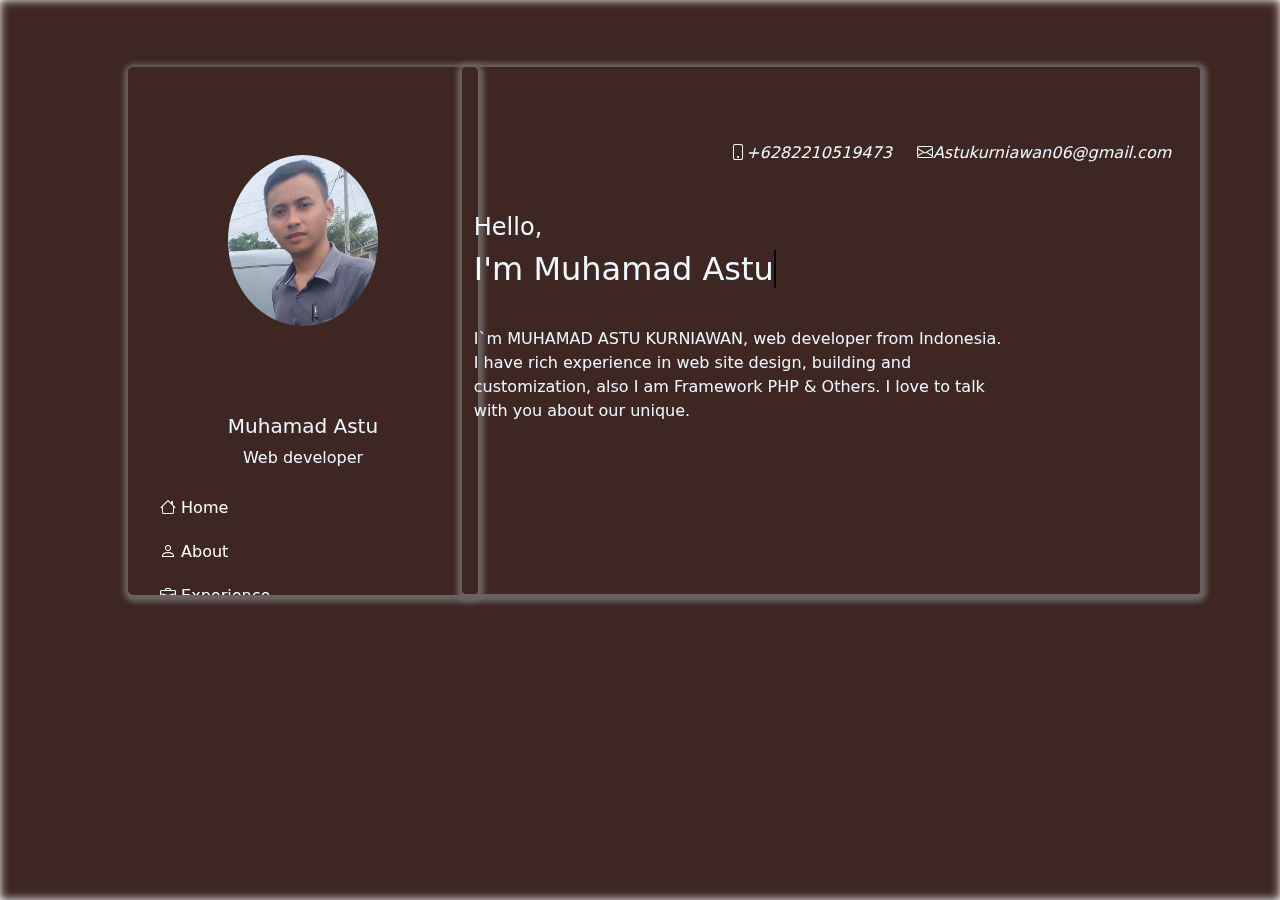
<file: PORTOFOLIO/cv.html>
<!DOCTYPE html>
<html lang="en">

<head>
    <meta charset="UTF-8">
    <meta name="viewport" content="width=device-width, initial-scale=1.0">
    <title>CV</title>
    <link href="https://cdn.jsdelivr.net/npm/bootstrap@5.3.0/dist/css/bootstrap.min.css" rel="stylesheet">
    <link href="https://cdn.jsdelivr.net/npm/bootstrap-icons/font/bootstrap-icons.css" rel="stylesheet">
    <style>
        @media (min-width: 992px) {

            .cover {
            top: 0;
            left: 0;
            width: 100%;
            position: fixed;
            background: #3E2723;
            background-size: cover;
            background-repeat: no-repeat;
            height: 100vh;
            filter: blur(5px);
            z-index: -1;
        }

        .rounded {
            color: aliceblue;
            background: transparent;
        }

        .side-menu {
                position: fixed;
                left: 0;
                margin-top: 0;
                margin-left: 10%;
                width: 350px;
                height: 528px;
                overflow-y: auto;
                background: transparent;
                box-shadow: 1px 2px 5px 5px rgb(107, 98, 98);
                border-radius: 5px;
            }

            .side-menu a {
            color: white;
            text-decoration: none;
            padding: 10px 20px;
            display: block;
        }

        .side-menu a:hover {
            background-color: #965850ce;
        }

        .side-menu img {
            width: 100px;
            border-radius: 50%;
            position: static;
            margin: 25%;
        }

        .nama {
            text-align: center;
            align-items: center;
            color: aliceblue;

        }

        .overlay {
            position: absolute;
            top: 10px;
            right: 1px;
            width: 40px;
            height: 40px;
            border-radius: 15%;
            align-items: center;
            justify-content: center;
            color: white;
            background-color: rgba(0, 0, 0, 0.7);
            z-index: 1040;
            display: flex;
            transition: all 0.3s ease-in-out;
            cursor: pointer;
            opacity: 0;
            pointer-events: none;
        }

        .overlay.active {
            opacity: 1;
            pointer-events: all;
        }

        .content {
            position: relative;
            display: none;
        }

            #views {
                color: aliceblue;
            }

            #cointainer {
                margin-top: -210px;
                width: 740px;
                border: 1px solid rgb(109, 96, 96);
                text-align: left;
                position: fixed;
                height: 529px;
                z-index: 1060;
                overflow: hidden;
                margin-left: 36%;
                margin-top: 50px;
                overflow-y: auto;
                background: transparent;
                box-shadow: 1px 2px 5px 5px rgb(107, 98, 98);
                border-radius: 5px;
            }

            #image {
                width: 150px;
                border-radius: 50%;
                position: static;
                margin: 27%;
            }

            .conhome {
                position: relative;
                text-align: right;
                right: -180px;
                word-spacing: 20px;
            }


            .contact {
                position: absolute;
                width: 150px;
                height: auto;
                border-radius: 10px;
                background: rgb(158, 149, 149);
                box-shadow: 1px 2px 5px 5px rgb(107, 98, 98);
                z-index: 2;
                padding: 10px;
            }

            .contact:nth-child(1) {
                top: 20px;
                left: 250px;
            }

            .contact:nth-child(2) {
                top: 60px;
                left: 20px;
            }

            .contact:nth-child(3) {
                top: 60px;
                left: 190px;
            }

            .contact:nth-child(4) {
                top: 60px;
                left: 360px;
            }

            .contact:nth-child(5) {
                top: 60px;
                left: 530px;
            }

            .project {
                position: relative;
                width: 100%;
                max-width: 500px;
                left: 100px;
                margin: auto;
                overflow: hidden;
                border-radius: 10px;
            }

            .project img {
                width: 100%;
                display: none;
            }

            .project .slides {
                display: flex;
                transition: transform 0.5s ease-in-out;
            }


            .prev {
                position: absolute;
                top: 50%;
                transform: translateY(-50%);
                background-color: rgba(0, 0, 0, 0.5);
                color: #fff;
                border: none;
                left: 10px;
                padding: 10px 20px;
                cursor: pointer;
                z-index: 10;
            }

            .next {
                position: absolute;
                top: 50%;
                transform: translateY(-50%);
                background-color: rgba(0, 0, 0, 0.5);
                color: #fff;
                right: 10px;
                border: none;
                padding: 10px 20px;
                cursor: pointer;
                z-index: 10;
            }


            .prev:hover {
                background-color: rgba(0, 0, 0, 0.8);
            }

            .next:hover {
                background-color: rgba(0, 0, 0, 0.8);
            }


        #view1 {
            margin-top: 10%;
            display: inline-block;
            color: aliceblue;
            border-right: none;

        }

        #h4 {
            display: inline-block;
            color: aliceblue;
            border-right: 2px solid rgba(0, 0, 0, 0.8);
            white-space: nowrap;
            overflow: hidden;
            animation: typing 5s steps(30, end), blink-caret 0.5s step-end infinite;
        }

        @keyframes typing {
            from {
                width: 0;
            }

            to {
                width: 100%;
            }

        }

        @keyframes blink-caret {

            from,
            to {
                border-color: transparent;
            }

            50% {
                border-color: none;
            }
        }

        #view2 {
            margin-top: 10%;
            color: aliceblue;
        }

        #view3 {
            margin-top: 10%;
            color: aliceblue;
        }

        #view4 {
            margin-top: 10%;
            color: aliceblue;
        }

        #view5 {
            margin-top: 10%;
            color: aliceblue;
        }

            .exp {
                position: absolute;
                width: 300px;
                height: 170px;
                color: black;
                border-radius: 10px;
                background: rgb(158, 149, 149);
                box-shadow: 1px 2px 5px 5px rgb(107, 98, 98);
                z-index: 2;
                padding: 10px;
            }

            .exp:nth-child(1) {
                top: 20px;
                left: 250px;
            }

            .exp:nth-child(4) {
                top: 60px;
                left: 50px;
            }

            .exp:nth-child(5) {
                top: 60px;
                left: 450px;
            }

            .exp:nth-child(6) {
                top: 270px;
                left: 50px;
            }

            .exp:nth-child(7) {
                top: 270px;
                left: 450px;
            }

            .exp:nth-child(8) {
                top: 480px;
                left: 50px;
            }

            .bio {
                position: absolute;
                width: 500px;
                max-width: 90%;
                height: auto;
                left: 65%;
                transform: translateX(-50%);
                color: black;
                border-radius: 10px;
                background: rgb(158, 149, 149);
                box-shadow: 1px 2px 5px 5px rgb(107, 98, 98);
                z-index: 2;
                padding: 20px;
                box-sizing: border-box;
            }


            .skl {
                position: absolute;
                top: 300px;
            }


            .conttainer {
                display: flex;
                top: -20px;
                flex-direction: column;
                gap: 20px;
                width: 520px;
                margin: auto;
                margin-top: 280px;
                margin-left: 20%;
            }

            .skill-bar {
                position: relative;
                width: 100%;
                height: 30px;
                background: #e0e0e0;
                border-radius: 15px;
                border: 2px solid #333;
            }

            .fill {
                height: 100%;
                background: #4caf50;
                border-radius: 15px;
                transition: width 0.3s ease;
            }

            .fill p {
                text-align: right;
            }

            .percentage {
                position: absolute;
                top: -20px;
                left: 50%;
                transform: translateX(-50%);
                font-size: 15px;
                font-weight: bold;
                color: aliceblue;
                z-index: 2;
            }

        }

        @media (max-width: 991px) {
        .cover {
            top: 0;
            left: 0;
            width: 100%;
            position: fixed;
            background: #3E2723;
            background-size: cover;
            background-repeat: no-repeat;
            height: 100vh;
            filter: blur(5px);
            z-index: -1;
        }

        .rounded {
            color: aliceblue;
            background: transparent;
        }

        .side-menu {
            position: fixed;
            top: 0;
            left: -250px;
            width: 250px;
            height: 100vh;
            border-radius: 10px;
            background-color: #55322b;
            color: white;
            overflow-y: auto;
            transition: all 0.3s ease-in-out;
            z-index: 1050;
            padding-top: 60px;
        }

        .side-menu a {
            color: white;
            text-decoration: none;
            padding: 10px 20px;
            display: block;
        }

        .side-menu a:hover {
            background-color: #965850ce;
        }

        .side-menu img {
            width: 100px;
            border-radius: 50%;
            position: static;
            margin: 25%;
        }

        .nama {
            text-align: center;
            align-items: center;

        }


        .side-menu.active {
            left: 0;
        }

        .overlay {
            position: absolute;
            top: 10px;
            right: 1px;
            width: 40px;
            height: 40px;
            border-radius: 15%;
            align-items: center;
            justify-content: center;
            color: white;
            background-color: rgba(0, 0, 0, 0.7);
            z-index: 1040;
            display: flex;
            transition: all 0.3s ease-in-out;
            cursor: pointer;
            opacity: 0;
            pointer-events: none;
        }

        .overlay.active {
            opacity: 1;
            pointer-events: all;
        }

        .content {
            position: relative;
            display: none;
        }

        .view {
            color: aliceblue;
        }

        .conhome {
                position: relative;
                display: flex;
                text-align: center;
                word-spacing: 20px;
                flex-direction: column;
                gap: 5px;
            }

        .contact {
            position: absolute;
            width: 150px;
            height: auto;
            border-radius: 10px;
            background: rgb(158, 149, 149);
            box-shadow: 1px 2px 5px 5px rgb(107, 98, 98);
            z-index: 2;
            padding: 10px;
        }

        .contact:nth-child(1) {
            top: 20px;
            left: 250px;
        }

        .contact:nth-child(2) {
            top: 60px;
            left: 20px;
        }

        .contact:nth-child(3) {
            top: 60px;
            left: 190px;
        }

        .contact:nth-child(4) {
            top: 170px;
            left: 20px;
        }

        .contact:nth-child(5) {
            top: 170px;
            left: 190px;
        }

        .project {
            position: relative;
            width: 100%;
            max-width: 500px;
            margin: auto;
            overflow: hidden;
            border-radius: 10px;
        }

        .project img {
            width: 100%;
            display: none;
        }

        .project .slides {
            display: flex;
            transition: transform 0.5s ease-in-out;
        }


        .prev {
            position: absolute;
            top: 50%;
            transform: translateY(-50%);
            background-color: rgba(0, 0, 0, 0.5);
            color: #fff;
            border: none;
            left: 10px;
            padding: 10px 20px;
            cursor: pointer;
            z-index: 10;
        }

        .next {
            position: absolute;
            top: 50%;
            transform: translateY(-50%);
            background-color: rgba(0, 0, 0, 0.5);
            color: #fff;
            right: 10px;
            border: none;
            padding: 10px 20px;
            cursor: pointer;
            z-index: 10;
        }


        .prev:hover {
            background-color: rgba(0, 0, 0, 0.8);
        }

        .next:hover {
            background-color: rgba(0, 0, 0, 0.8);
        }

        #view1 {
            margin-top: 10%;
            display: inline-block;
            color: aliceblue;
            border-right: none;

        }

        #h4 {
            display: inline-block;
            color: aliceblue;
            border-right: 2px solid rgba(0, 0, 0, 0.8);
            white-space: nowrap;
            overflow: hidden;
            animation: typing 5s steps(30, end), blink-caret 0.5s step-end infinite;
        }

        @keyframes typing {
            from {
                width: 0;
            }

            to {
                width: 100%;
            }

        }

        @keyframes blink-caret {

            from,
            to {
                border-color: transparent;
            }

            50% {
                border-color: none;
            }
        }

        #view2 {
            margin-top: 10%;
            color: aliceblue;
        }

        #view3 {
            margin-top: 10%;
            color: aliceblue;
        }

        #view4 {
            margin-top: 10%;
            color: aliceblue;
        }

        #view5 {
            margin-top: 10%;
            color: aliceblue;
        }
        
        .exp {
                position: relative;
                width: 100%;
                max-width: 100%;
                left: 50%;
                transform: translateX(-50%);
                background: #e0e0e0;
                border-radius: 15px;
                border: 2px solid #333;
                padding: 5px;
                font-family: Arial, Helvetica, sans-serif;
                font-style: italic;
            }

            .exp p {
                color: #333;
            }

            .exp h5 {
                color: #333;
            }


         .bio {
                position: relative;
                width: 100%;
                height: auto;
                max-width: 100%;
                left: 50%;
                transform: translateX(-50%);
                color: black;
                border-radius: 10px;
                background: rgb(158, 149, 149);
                box-shadow: 1px 2px 5px 5px rgb(107, 98, 98);
                z-index: 2;
                padding: 10px;
            }


            .skl {
                position: absolute;
                top: 330px;
            }


            .conttainer {
                position: absolute;
                display: flex;
                flex-direction: column;
                top: 380px;
                gap: 20px;
                width: 100%;
                max-width: 100%;
                left: 50%;
                transform: translateX(-50%);
            }

            .skill-bar {
                position: relative;
                width: 95%;
                max-width: 100%;
                height: 30px;
                left: 50%;
                transform: translateX(-50%);
                background: #e0e0e0;
                border-radius: 15px;
                border: 2px solid #333;
            }

            .fill {
                height: 100%;
                background: #4caf50;
                border-radius: 15px;
                transition: width 0.3s ease;
            }

            .fill p {
                text-align: right;
            }

            .percentage {
                position: absolute;
                top: -20px;
                left: 50%;
                transform: translateX(-50%);
                font-size: 15px;
                font-weight: bold;
                color: aliceblue;
                z-index: 2;
            }
        }
    </style>
</head>

<body>
    <div class="cover"></div>
    <nav class="navbar navbar-expand-lg navbar-light bg-transparn" id="nav">
        <div class=" container-fluid">
            <button class="rounded" id="menuToggle">
                <i class="bi bi-list fs-4"></i>
            </button>
        </div>
    </nav>

    <div class="container-fluid" id="cointainer">
        <div class="row">
            <div class="col-md-3 side-menu" id="sideMenu">
                <div class="overlay" id="overlay">
                    <i class="bi bi-x fs-3"></i>
                </div>
                <img id="image" src="./assets/IMG_20241220_011904.jpg" alt="">
                <div class="nama">
                    <tr>
                        <td>
                            <h5>Muhamad Astu</h5>
                        </td>
                        <td>
                            <p>Web developer</p>
                        </td>

                    </tr>
                </div>

                <a onclick="Home()" href="#"><i class="bi bi-house"></i> Home</a>
                <a onclick="About()" href="#"><i class="bi bi-person"></i> About</a>
                <a onclick="Experience()" href="#"><i class="bi bi-briefcase"></i> Experience</a>
                <a onclick="Work()" href="#"><i class="bi bi-box-fill"></i> Work</a>
                <a onclick="contact()" href="#"><i class="bi bi-chat-right-fill"> Contact</i></a>

            </div>

            <div class="col-md-9 content" id="view1">
                <div class="container-fluid conhome">
                    <tr>
                        <td>
                            <i class="bi bi-phone">+6282210519473</i>
                        </td>
                        <td>
                            <i class="bi bi-envelope">Astukurniawan06@gmail.com</i>
                        </td>
                    </tr>
                </div>
                <br><br>
                <h4>Hello,</h4>
                <h2 id="h4">I'm Muhamad Astu</h2>
                <br><br>
                <div>
                    <P>I`m MUHAMAD ASTU KURNIAWAN, web developer from Indonesia. I have rich experience in web site
                        design, building and customization,
                        also I am Framework PHP & Others. I love to talk with you about our unique.</P>
                </div>
            </div>

            <div class="col-md-9 content" id="view2">
                <h2>About Me</h2>
                <br><br>
                <h5>Bio</h5>
                <div class="bio">
                    <P>I`m MUHAMAD ASTU KURNIAWAN, web developer from Indonesia. I have rich experience in web site
                        design, building and customization,
                        also I am Framework PHP & Others. I love to talk with you about our unique.</P>
                </div>
                <h5 class="skl">My-skill</h5>
                <div class="conttainer">
                    <div class="skill-bar">
                        <div class="fill" style="width: 80%;">
                            <p>80%</p>
                        </div>
                        <div class="percentage">HTML</div>
                    </div>
                    <div class="skill-bar">
                        <div class="fill" style="width: 70%;">
                            <p>70%</p>
                        </div>
                        <div class="percentage">CSS</div>
                    </div>
                    <div class="skill-bar">
                        <div class="fill" style="width: 60%;">
                            <p>60%</p>
                        </div>
                        <div class="percentage">JAVASCRIPT</div>
                    </div>
                    <div class="skill-bar">
                        <div class="fill" style="width: 70%;">
                            <p>70%</p>
                        </div>
                        <div class="percentage">PHP</div>
                    </div>
                    <div class="skill-bar">
                        <div class="fill" style="width: 60%;">
                            <p>60%</p>
                        </div>
                        <div class="percentage">MTSQL</div>
                    </div>
                    <div class="skill-bar">
                        <div class="fill" style="width: 85%;">
                            <p>85%</p>
                        </div>
                        <div class="percentage">PROBLEM SOLVE</div>
                    </div>
                    <br>
                </div>
            </div>

            <div class="col-md-9 content" id="view3">
                <h2>Experience</h2>
                <br><br>
                <div class="exp" id="exp">
                    <h5>Enginering product</h5>
                    <p>PT Selamat Sempurna Tbk kurang lebih 1 tahun saya bekerja di perusahaan ini,
                        Tepatnya dari desember 2014 sampai desember 2015</p>
                </div>
                <div class="exp" id="exp">
                    <h5>Sales Consultan</h5>
                    <p>PT Sejahtera Buana Trada di perusahaan ini saya bekerja selama 1 tahun dari februari 2016 sampai
                        februari 2017</p>
                </div>
                <div class="exp" id="exp">
                    <h5>Sales consultan</h5>
                    <p>PT Menara Motor selama 8 bulan saya bekerja disini dari maret 2017 sampai october 2017</p>
                </div>
                <div class="exp">
                    <h5>Direct Sales</h5>
                    <p>PT Putra Buton Mandiri memulai karir dari november 2017 smapai seotember 2018</p>
                </div>
                <div class="exp">
                    <h5>Transporter</h5>
                    <p>PT Insani Mandiri bekerja mulai maret 2021 samapi agustus 2021</p>
                </div>

            </div>

            <div class="col-md-9 content" id="view5">
                <h2>Work</h2>
                <br><br>
                <h4>Project CI</h4>
                <div class="project" id="project">
                    <div class="slides">
                        <img src="./assets/images/Cuplikan layar dari 2025-01-01 16-35-12.png" alt="">
                        <img src="./assets/images/Cuplikan layar dari 2025-01-01 16-35-24.png" alt="">
                    </div>

                    <button class="prev" id="prevbtn">&#10094;</button>
                    <button class="next" id="nextbtn">&#10095;</button>

                </div>
            </div>

            <div class="col-md-9 content" id="view4">
                <h2>Contact</h2>
                <div class="contact" id="contact">
                    <h5><i class="bi bi-whatsapp"></i>Whatsapp</h5>
                    <p><a href="https://wa.me/6282210519473">O82210519473</a></p>
                </div>
                <div class="contact" id="contact">
                    <h5><i class="bi bi-linkedin"></i>Linkedin</h5>
                    <p><a
                            href="https://www.linkedin.com/in/astu-kurniawan-9ba3b3144?utm_source=share&utm_campaign=share_via&utm_content=profile&utm_medium=android_app">astu
                            kurniawan</a></p>
                </div>
                <div class="contact" id="contact">
                    <h5><i class="bi bi-instagram"></i>Instagram</h5>
                    <p><a
                            href="https://www.instagram.com/uyakkurniawan/profilecard/?igsh=MXI4OHh0eHNwNzZn">@uyakkurniawan</a>
                    </p>
                </div>
                <div class="contact" id="contact">
                    <h5><i class="bi bi-facebook"></i>Facebook</h5>
                    <p><a href="https://www.facebook.com/share/19gCR6qWZT/">Tama</a></p>
                </div>
            </div>
        </div>
        <div class="view" id="views"></div>
    </div>

    <script src="https://cdn.jsdelivr.net/npm/bootstrap@5.3.0/dist/js/bootstrap.bundle.min.js"></script>
    <script>
        const menuToggle = document.getElementById('menuToggle');
        const sideMenu = document.getElementById('sideMenu');
        const overlay = document.getElementById('overlay');
        const menuLinks = document.querySelectorAll('.side-menu a');



        function adjustMenu() {
            if (window.innerWidth >= 992) {
                sideMenu.classList.add('active');
                overlay.style.display = 'none';
                menuToggle.style.display = 'none';
            }
            else {
                sideMenu.classList.remove('active');
                overlay.style.display = '';
                menuToggle.style.display = '';
            }
        }

        menuToggle.addEventListener('click', () => {
            sideMenu.classList.toggle('active');
            overlay.classList.toggle('active');
        });

        overlay.addEventListener('click', () => {
            sideMenu.classList.remove('active');
            overlay.classList.remove('active');
        });

        menuLinks.forEach(Link => {
            Link.addEventListener('click', () => {
                sideMenu.classList.remove('active');
                overlay.classList.remove('active');

                const targetId = Link.getAttribute('onclick').replace('()', '');
                if (targetId === 'Home') {
                    Home();
                } else if (targetId === 'About') {
                    About();
                } else if (targetId === 'Experience') {
                    Experience();
                } else if (targetId === 'Work') {
                    Work();
                } else if (targetId === 'contact') {
                    contact();
                }
            });
        });

        window.addEventListener('DOMContentLoaded', adjustMenu);
        window.addEventListener('resize', adjustMenu);

        function hideallview() {
            document.querySelectorAll('.content').forEach(content => {
                content.style.display = 'none';
            });


        }


        function Home() {
            hideallview();
            var home = document.getElementById('view1');
            home.style.display = 'block';

            var heading = home.querySelector('h4');

            if (heading) {
                heading.classList.remove('typing');
                void heading.offsetwidth;
                heading.classList.add('typing');
            }
        }
        function About() {
            hideallview();
            var about = document.getElementById('view2');
            about.style.display = 'block';
        }

        function Experience() {
            hideallview();
            var exper = document.getElementById('view3');
            exper.style.display = 'block';
        }

        function contact() {
            hideallview();
            var kontak = document.getElementById('view4');
            kontak.style.display = 'block';
        }

        function Work() {
            hideallview();
            var work = document.getElementById('view5');
            work.style.display = 'block';
        }

        function inistSilder() {
            let currentSlide = 0;
            const slides = document.querySelectorAll('#project .slides img');
            const totalSlides = slides.length;

            function showSlide(index) {
                slides.forEach((slide, i) => {
                    slide.style.display = i === index ? 'block' : 'none';
                })
            }

            function MoveSlide(step) {
                currentSlide = (currentSlide + step + totalSlides) % totalSlides;
                showSlide(currentSlide);
            }

            document.querySelector('.prev').addEventListener('click', function () {
                MoveSlide(-1);
            });
            document.querySelector('.next').addEventListener('click', function () {
                MoveSlide(1);
            });

            showSlide(currentSlide);
        }

        window.onload = inistSilder;
    </script>
</body>

</html>
</file>
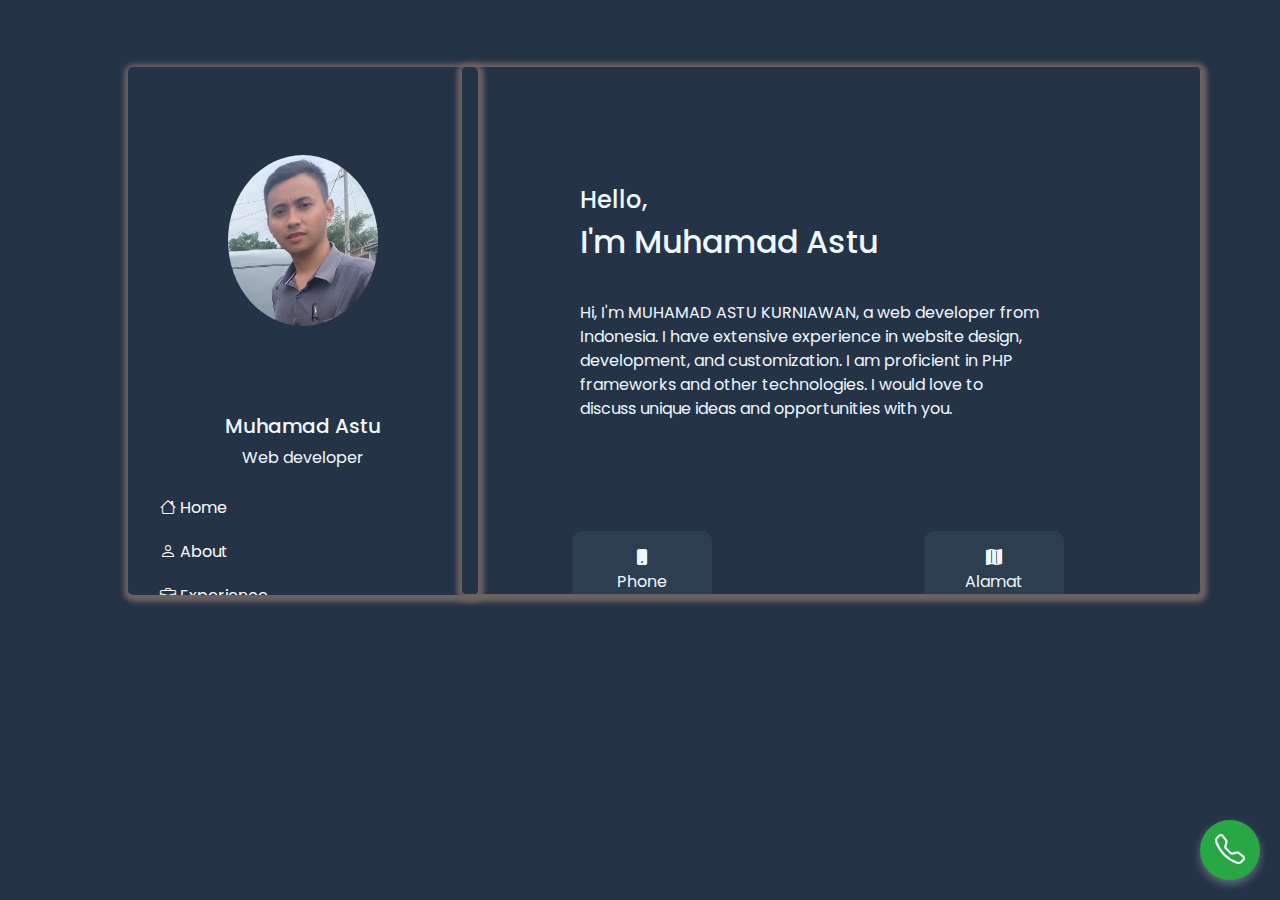
<file: PORTOFOLIO/cv1.html>
<!DOCTYPE html>
<html lang="en">

<head>
    <meta charset="UTF-8">
    <meta name="viewport" content="width=device-width, initial-scale=1.0">
    <title>CV</title>
    <link href="https://fonts.googleapis.com/css2?family=Poppins:wght@300;400;700&display=swap" rel="stylesheet">
    <link href="https://cdn.jsdelivr.net/npm/bootstrap@5.3.0/dist/css/bootstrap.min.css" rel="stylesheet">
    <link href="https://cdn.jsdelivr.net/npm/bootstrap-icons/font/bootstrap-icons.css" rel="stylesheet">
    <style>
        body {
                font-family: 'Poppins', sans-serif;
            }

       @media (min-width: 992px) {

            .cover {
                top: 0;
                left: 0;
                width: 100%;
                position: fixed;
                background: #253347;
                background-size: cover;
                background-repeat: no-repeat;
                height: 100vh;
                
                z-index: -1;
            }

            .rounded {
                color: aliceblue;
                background: transparent;
            }

            .side-menu {
                position: fixed;
                left: 0;
                margin-top: 0;
                margin-left: 10%;
                width: 350px;
                height: 528px;
                overflow-y: auto;
                background: transparent;
                box-shadow: 1px 2px 5px 5px rgb(107, 98, 98);
                border-radius: 5px;
            }

            .side-menu a {
                color: white;
                text-decoration: none;
                padding: 10px 20px;
                display: block;
                transition:all 0.3s ease;
            }

            .side-menu a:hover {
                background-color: #AFCBFF;
                border-radius: 5px;
                transform: translateX(5px);
            }

            .side-menu img {
                width: 100px;
                border-radius: 50%;
                position: static;
                margin: 25%;
            }

            .nama {
                text-align: center;
                align-items: center;
                color: aliceblue;

            }

            .overlay {
                position: absolute;
                top: 10px;
                right: 1px;
                width: 40px;
                height: 40px;
                border-radius: 15%;
                align-items: center;
                justify-content: center;
                color: white;
                background-color: rgba(0, 0, 0, 0.7);
                z-index: 1040;
                display: flex;
                transition: all 0.3s ease-in-out;
                cursor: pointer;
                opacity: 0;
                pointer-events: none;
            }

            .overlay.active {
                opacity: 1;
                pointer-events: all;
            }

            .content-wraper {
                position: relative;
                width: 100%;
                min-height: 100vh; 
                overflow: hidden;
            }

            .content {
                
                position: absolute;
                opacity: 0;
                transform: translateX(100%);
                transition: opacity 0.6s ease, transform 0.6s ease-in-out;
                width: 100%;
                top: 0;
                left: 0;
            }

            .content.active {
                position: relative;
                opacity: 1;
                transform: translateX(0);
                z-index: 10;
            }

            .content.fade-out {  
                opacity: 0;
                transform: translateX(-100%);
                z-index: 5;
            }

            #views {
                color: aliceblue;
            }

            #cointainer {
                margin-top: -210px;
                width: 740px;
                border: 1px solid rgb(109, 96, 96);
                text-align: left;
                position: fixed;
                height: 529px;
                z-index: 1060;
                overflow: hidden;
                margin-left: 36%;
                margin-top: 50px;
                overflow-y: auto;
                background: transparent;
                box-shadow: 1px 2px 5px 5px rgb(107, 98, 98);
                border-radius: 5px;
            }

            #image {
                width: 150px;
                border-radius: 50%;
                position: static;
                margin: 27%;
            }

            .conhome {
                position: relative;
                text-align: right;
                right: -180px;
                word-spacing: 20px;
            }

            .contact {
                position: absolute;
                width: 150px;
                height: auto;
                border-radius: 10px;
                background:rgb(37, 34, 34);
                z-index: 2;
                padding: 10px;
            }

            .contact:nth-child(1) {
                top: 20px;
                left: 250px;
            }

            .contact:nth-child(2) {
                top: 60px;
                left: 20px;
            }

            .contact:nth-child(3) {
                top: 60px;
                left: 190px;
            }

            .contact:nth-child(4) {
                top: 60px;
                left: 360px;
            }

            .contact:nth-child(5) {
                top: 60px;
                left: 530px;
            }
            
            .vihome{
                max-width: 460px;
                transform: translateX(23%);
            }
            .icard {
                margin-top: 100px;
                display: grid;
                grid-template-columns: auto auto;
                gap: 10px;
                padding: 10px;
            }

            .icard div {
                width: 140px;
                height: auto;
                padding: 15px 0;
                background:#2C3E50;
                color: aliceblue;
                text-align: center;
                border-radius: 10px;
                transform: translateX(63%);
                font-family: 'Poppins', sans-serif;
            }

            .icard p { 
                font-family: 'Poppins', sans-serif;
            }
            .Message {
                position: relative;
                display: flex;
                top: 40px;
                flex-direction: column;
            }

            .Message h4 {
                transform: translateX(15%);
            }
            
            .box{
                position: relative;
                display: grid;
                flex-direction: column;
                left: 64%;
                transform: translateX(-52%);
                top: 10px;
                gap: 20px;
                padding: 20px;
                
            }

            .box1 input {
                width: 230px;
                display: inline-block;
                border-radius: 7px;
                box-sizing: border-box;
                box-shadow: 1px 2px 5px 5px rgb(107, 98, 98);
            }

            .box2 input {
                width: 465px;
                border-radius: 7px;
                box-sizing: border-box;
                box-shadow: 1px 2px 5px 5px rgb(107, 98, 98);
            }

            .box3 textarea {
                width: 465px;
                height: 200px;
                border-radius: 7px;
                align-items: flex-end;
                padding: 5px;
                overflow-y: auto;
                box-sizing: border-box;
                box-shadow: 1px 2px 5px 5px rgb(107, 98, 98);
            }


            .project {
                position: relative;
                width: 100%;
                max-width: 500px;
                left: 100px;
                margin: auto;
                overflow: hidden;
                border-radius: 10px;
            }

            .project img {
                width: 100%;
                display: none;
            }

            .project .slides {
                display: flex;
                transition: transform 0.5s ease-in-out;
            }


            .prev {
                position: absolute;
                top: 50%;
                transform: translateY(-50%);
                background-color: rgba(0, 0, 0, 0.5);
                color: #fff;
                border: none;
                left: 10px;
                padding: 10px 20px;
                cursor: pointer;
                z-index: 10;
            }

            .next {
                position: absolute;
                top: 50%;
                transform: translateY(-50%);
                background-color: rgba(0, 0, 0, 0.5);
                color: #fff;
                right: 10px;
                border: none;
                padding: 10px 20px;
                cursor: pointer;
                z-index: 10;
            }


            .prev:hover {
                background-color: rgba(0, 0, 0, 0.8);
            }

            .next:hover {
                background-color: rgba(0, 0, 0, 0.8);
            }


            #view1 {
                margin-top: 10%;
                display: inline-block;
                color: aliceblue;
                border-right: none;

            }

            #h4 {
                display: inline-block;
                color: aliceblue;
                
                white-space: nowrap;
                overflow: hidden;
                
            }

            @keyframes typing {
                from {
                    width: 0;
                }

                to {
                    width: 100%;
                }

            }

            @keyframes blink-caret {

                from,
                to {
                    border-color: transparent;
                }

                50% {
                    border-color: none;
                }
            }

            #view2 {
                margin-top: 10%;
                color: aliceblue;
            }

            #view3 {
                margin-top: 10%;
                color: aliceblue;
            }

            #view4 {
                margin-top: 10%;
                color: aliceblue;
            }

            #view5 {
                margin-top: 10%;
                color: aliceblue;
            }

            .exp-card {
                position: relative;
                width: 500px;
                max-width: 100%;
                height: auto;
                left: 52%;
                transform: translateX(-50%);
                display: grid;
                grid-template-rows: auto;
                gap: 20px;
                color: aliceblue;
                z-index: 2;
                padding: 10px;
            }

            .exp {
                border-radius: 10px;
                background: #2C3E50;
                padding: 20px;
            }

            .exp-card h2 {
                color: #fff;
            }

            .bio {
                position: relative;
                width: 518px;
                max-width: 100%;
                height: auto;
                left: 56%;
                transform: translateX(-55%);
                color: aliceblue;
                border-radius: 10px;
                background:#2C3E50;
                z-index: 2;
                padding: 20px;
                box-sizing: border-box;
            }


            .skl {
                padding: 10px;
                transform: translateX(15%);
            }


            .conttainer {
                display: flex;
                top: -20px;
                flex-direction: column;
                gap: 20px;
                width: 520px;
                margin: auto;
                margin-top: 100px;
                margin-left: 15%;
            }

            .skill-bar {
                position: relative;
                width: 100%;
                height: 30px;
                background: #e0e0e0;
                border-radius: 15px;
                border: 2px solid #333;
            }

            .fill {
                height: 100%;
                background: #4caf50;
                border-radius: 15px;
                transition: width 0.3s ease;
            }

            .fill p {
                text-align: right;
            }

            .percentage {
                position: absolute;
                top: -20px;
                left: 50%;
                transform: translateX(-50%);
                font-size: 15px;
                font-weight: bold;
                color: aliceblue;
                z-index: 2;
            }

        }

        @media (max-width: 991px) {
            .cover {
                top: 0;
                left: 0;
                width: 100%;
                position: fixed;
                background: #253347;
                background-size: cover;
                background-repeat: no-repeat;
                height: 100vh;
                
                z-index: -1;
            }

            .rounded {
                color: aliceblue;
                background:#3A506B ;
            }

            .side-menu {
                position: fixed;
                top: 0;
                left: -250px;
                width: 250px;
                height: 100vh;
                border-radius: 10px;
                background-color: #3A506B;
                color: white;
                overflow-y: auto;
                transition: all 0.3s ease-in-out;
                z-index: 1050;
                padding-top: 60px;
            }

            .side-menu a {
                color: white;
                text-decoration: none;
                padding: 10px 20px;
                display: block;
                transition: all 0.3s ease;
            }

            .side-menu a:hover {
                background-color: #AFCBFF;
                transform: translateX(5px); 
                border-radius: 5px;
            }

            .side-menu img {
                width: 100px;
                border-radius: 50%;
                position: static;
                margin: 25%;
            }

            .nama {
                text-align: center;
                align-items: center;

            }


            .side-menu.active {
                left: 0;
            }

            .overlay {
                position: absolute;
                top: 10px;
                right: 1px;
                width: 40px;
                height: 40px;
                border-radius: 15%;
                align-items: center;
                justify-content: center;
                color: white;
                background-color: rgba(0, 0, 0, 0.7);
                z-index: 1040;
                display: flex;
                transition: all 0.3s ease-in-out;
                cursor: pointer;
                opacity: 0;
                pointer-events: none;
            }

            .overlay.active {
                opacity: 1;
                pointer-events: all;
            }

             .content-wraper {
                position: relative;
                width: 100%;
                padding: 5px;
                min-height: auto; 
                overflow-x: hidden;
            }

            .content {
                
                position: relative;
                opacity: 0;
                transform: none;
                transition: opacity 0.6s ease, transform 0.6s ease-in-out;
                width: 100%;
                top: 0;
                left: 0;
            }

            .content.active {
                position: relative;
                opacity: 1;
            }

            .content.fade-out {  
                opacity: 0;
                transform: translateX(-100℅);
                z-index: 5;
            }
            .view {
                color: aliceblue;
                transition: transform 0.5s ease;
            }

            .conhome {
                position: relative;
                display: flex;
                text-align: center;
                word-spacing: 20px;
                flex-direction: column;
                gap: 5px;
            }

            .contact {
                position: absolute;
                width: 150px;
                height: auto;
                border-radius: 10px;
                background: rgb(37, 34, 34);
                z-index: 2;
                padding: 10px;
            }

            .contact:nth-child(1) {
                top: 20px;
                left: 250px;
            }

            .contact:nth-child(2) {
                top: 60px;
                left: 20px;
            }

            .contact:nth-child(3) {
                top: 60px;
                left: 190px;
            }

            .contact:nth-child(4) {
                top: 170px;
                left: 20px;
            }

            .contact:nth-child(5) {
                top: 170px;
                left: 190px;
            }

            .vihome{
                width: 100%;
                height: auto;
                max-width: 100%;
                padding: 10px;
            }
            .icard {
                margin-top: 60px;
                width: 100%;
                display: flex;
                flex-wrap: wrap;
                grid-template-columns: 1fr 1fr;
                justify-content: center;
                padding: 1px 2px;
                align-items: center;
            }

            .icard div {
                width: 45%;
                margin: 5px;
                height: auto;
                padding: 10px;
                background:#2C3E50 ;
                color: aliceblue;
                text-align: center;
                border-radius: 10px;
                font-family: 'Poppins', sans-serif;
            }

            .icard p { 
                font-family: 'Poppins', sans-serif;
            }
            
            .Message {
                position: relative;
                display: flex;
                padding: 1px;
                top: 40px;
                flex-direction: column;
            }

            .Message h4 {
                padding: 3px;
            }
            
            .box {
                position: relative;
                display: flex;
                flex-direction: column;
                left: auto;
                transform: none;
                width: 100%;
                padding: 10px;
                gap: 20px;
                max-height: 200px;
            }
            .box1 {
                display: grid;
                gap: 20px;
            }

            .box1 input {
               width: 100%;
               max-width: 100%;
                display: flex;
                flex-direction: column;
                border-radius: 7px;
                box-sizing: border-box;
                box-shadow: 1px 2px 5px 5px rgb(107, 98, 98);
                padding: 5px;
            }

            .box2 input {
                width: 100%;
                max-width: 100%;
                height: 40px;
                border-radius: 7px;
                box-sizing: border-box;
                box-shadow: 1px 2px 5px 5px rgb(107, 98, 98);
            }

            .box3 textarea {
                width: 100%;
                max-width: 100%;
                height: 200px;
                border-radius: 7px;
                align-items: flex-end;
                padding: 5px;
                overflow-y: auto;
                box-sizing: border-box;
                box-shadow: 1px 2px 5px 5px rgb(107, 98, 98);
            }

            .project {
                position: relative;
                width: 100%;
                max-width: 500px;
                margin: auto;
                overflow: hidden;
                border-radius: 10px;
            }

            .project img {
                width: 100%;
                display: none;
            }

            .project .slides {
                display: flex;
                transition: transform 0.5s ease-in-out;
            }


            .prev {
                position: absolute;
                top: 50%;
                transform: translateY(-50%);
                background-color: rgba(0, 0, 0, 0.5);
                color: #fff;
                border: none;
                left: 10px;
                padding: 10px 20px;
                cursor: pointer;
                z-index: 10;
            }

            .next {
                position: absolute;
                top: 50%;
                transform: translateY(-50%);
                background-color: rgba(0, 0, 0, 0.5);
                color: #fff;
                right: 10px;
                border: none;
                padding: 10px 20px;
                cursor: pointer;
                z-index: 10;
            }


            .prev:hover {
                background-color: rgba(0, 0, 0, 0.8);
            }

            .next:hover {
                background-color: rgba(0, 0, 0, 0.8);
            }

            #view1 {
                padding-top: 80px;
                padding-bottom: 80px;
                margin-bottom: 0; 
                display: inline-block;
                color: aliceblue;
                border-right: none;
                transition: transform 0.5s ease-in-out;
                

            }

            #h4 {
                display: inline-block;
                color: aliceblue;
               
                white-space: nowrap;
                overflow: hidden;
                
            }

            @keyframes typing {
                from {
                    width: 0;
                }

                to {
                    width: 100%;
                }

            }

            @keyframes blink-caret {

                from,
                to {
                    border-color: transparent;
                }

                50% {
                    border-color: none;
                }
            }

            #view2 {
                margin-top: 10%;
                color: aliceblue;
                transition: transform 0.5s ease-in-out;
            }

            #view3 {
                margin-top: 10%;
                color: aliceblue;
                transition: transform 0.5s ease-in-out;
            }

            #view4 {
                margin-top: 10%;
                color: aliceblue;
            }

            #view5 {
                margin-top: 10%;
                color: aliceblue;
            }

            .exp-card {
                position: relative;
                width: 100%;
                height: auto;
                max-width: 100%;
                left: 50%;
                transform: translateX(-50%);
                display: grid;
                grid-template-columns: auto;
                border-radius: 15px;
                gap: 20px;
                padding: 2px;
                color: aliceblue;
                z-index: 2;
            }

            .exp {
                border-radius: 10px;
                background:#2C3E50;
                padding: 10px;
            }

            

            .exp-card h2 {
                color: #fff;
            }

            .bio {
                position: relative;
                top: 135px;
                width: 100%;
                height: auto;
                max-width: 100%;
                left: 50%;
                transform: translateX(-50%);
                color: aliceblue;
                border-radius: 10px;
                background:#2C3E50 ;
                z-index: 2;
                padding: 10px;
            }


            .skl {
                position: absolute;
                transform: translateX(1%);
            }


            .conttainer {
                position: relative;
                display: flex;
                flex-direction: column;
                top: 380px;
                gap: 20px;
                width: 100%;
                max-width: 100%;
                left: 50%;
                transform: translateX(-50%);
            }

            .conttainer h5{
                padding: 10px;
            }

            .skill-bar {
                position: relative;
                width: 95%;
                max-width: 100%;
                height: 30px;
                left: 50%;
                transform: translateX(-50%);
                background: #e0e0e0;
                border-radius: 15px;
                border: 2px solid #333;
            }

            .fill {
                height: 100%;
                background: #4caf50;
                border-radius: 15px;
                transition: width 0.3s ease;
            }

            .fill p {
                text-align: right;
            }

            .percentage {
                position: absolute;
                top: -20px;
                left: 50%;
                transform: translateX(-50%);
                font-size: 15px;
                font-weight: bold;
                color: aliceblue;
                z-index: 2;
            }
        }

        .floating-button {
            position: fixed;
            bottom: 20px;
            right: 20px;
            background: #28a745;
            color: white;
            width: 60px;
            height: 60px;
            border-radius: 50%;
            display: flex;
            justify-content: center;
            align-items: center;
            font-size: 30px;
            cursor: pointer;
            box-shadow: 0 4px 8px rgba(253, 253, 253, 0.3);
            z-index: 30;
        }
        
        .floating-button a {
            color: #fff;
        }
        
    </style>
</head>

<body>
    <div class="cover"></div>
    <nav class="navbar navbar-expand-lg navbar-light bg-transparn" id="nav">
        <div class=" container-fluid">
            <button class="rounded" id="menuToggle">
                <i class="bi bi-list fs-4"></i>
            </button>
        </div>
    </nav>

    <div class="container-fluid" id="cointainer">
        <div class="row">
            <div class="col-md-3 side-menu" id="sideMenu">
                <div class="overlay" id="overlay">
                    <i class="bi bi-x fs-3"></i>
                </div>
                <img id="image" src="./assets/IMG_20241220_011904.jpg" alt="">
                <div class="nama">
                    <tr>
                        <td>
                            <h5>Muhamad Astu</h5>
                        </td>
                        <td>
                            <p>Web developer</p>
                        </td>

                    </tr>
                </div>

                <a onclick="Home()" href="#"><i class="bi bi-house"></i> Home</a>
                <a onclick="About()" href="#"><i class="bi bi-person"></i> About</a>
                <a onclick="Experience()" href="#"><i class="bi bi-briefcase"></i> Experience</a>

            </div>

            <div class="content-wraper">
            <div class="col-md-9 content" id="view1">
                <br><br>
            <div class="vihome">
                <h4>Hello,</h4>
                <h2 id="h4">I'm Muhamad Astu</h2>
                <br><br>
                <div class="Home">
                    <P>Hi, I'm MUHAMAD ASTU KURNIAWAN, a web developer from Indonesia.
                        I have extensive experience in website design,
                        development, and customization. I am proficient in PHP frameworks and other technologies.
                        I would love to discuss unique ideas and opportunities with you.</P>
                </div>
            </div>
                <div class="icard">
                    <div>
                        <i class="bi bi-phone-fill"></i>
                        <p>Phone</p>
                        <p>+6282210519473</p>
                    </div>
                    <div>
                        <i class="bi bi-map-fill"></i>
                        <p>Alamat</p>
                        <p>Rangkasbitung</p>
                    </div>
                </div>
                <br><br>
                <div class="Message">
                    <h4>Send Mesagge</h4>
                    <br>
                    <form class="box">
                        <div class="box1">
                            <input type="text" name="name" placeholder="Your name" required>
                            <input type="email" name="email" placeholder="Your email" required>
                        </div>
                        <div class="box2">
                            <input type="text" name="subject" placeholder="Subject" required>
                        </div>
                        <div class="box3">
                            <textarea name="message" placeholder="Your mesagge  here..." required></textarea>
                        </div>
                        <div>
                            <button type="submit" class="btn btn-primary" >Send</button>
                        </div>
                        <br>
                    </form>
                </div>
            </div>
            

            
            <div class="col-md-9 content" id="view2">
                <div class="skl">
                <h2>About Me</h2>
                <br><br>
                <h5>Bio</h5>
            </div>
                <div class="bio">
                    <P>Hi, I'm MUHAMAD ASTU KURNIAWAN, a web developer from Indonesia. 
                        I have extensive experience in website design, development, 
                        and customization. I am proficient in PHP frameworks and other technologies. 
                        I would love to discuss unique ideas and opportunities with you.</P>
                </div>
                <div class="conttainer">
                    <h5>My-skill</h5>
                    <div class="skill-bar">
                        <div class="fill" style="width: 80%;">
                            <p>80%</p>
                        </div>
                        <div class="percentage">HTML</div>
                    </div>
                    <div class="skill-bar">
                        <div class="fill" style="width: 70%;">
                            <p>70%</p>
                        </div>
                        <div class="percentage">CSS</div>
                    </div>
                    <div class="skill-bar">
                        <div class="fill" style="width: 60%;">
                            <p>60%</p>
                        </div>
                        <div class="percentage">JAVASCRIPT</div>
                    </div>
                    <div class="skill-bar">
                        <div class="fill" style="width: 70%;">
                            <p>70%</p>
                        </div>
                        <div class="percentage">PHP</div>
                    </div>
                    <div class="skill-bar">
                        <div class="fill" style="width: 60%;">
                            <p>60%</p>
                        </div>
                        <div class="percentage">MYSQL</div>
                    </div>
                    <div class="skill-bar">
                        <div class="fill" style="width: 85%;">
                            <p>85%</p>
                        </div>
                        <div class="percentage">PROBLEM SOLVE</div>
                    </div>
                    <br>
                </div>
            </div>
            

           
            <div class="col-md-9 content" id="view3">
                <br><br>
                <div class="exp-card">
                    <h2>Experience</h2>
                <div class="exp" id="exp">
                    <h5>Enginering product</h5>
                    <p>PT Selamat Selamat Tbk I have worked for this company for approximately 1 year.
                        To be precise, from December 2014 to December 2015.
                        My job responsibility was to make samples of new products by referring to the designs that had been made.</p>
                </div>
                <div class="exp" id="exp">
                    <h5>Sales Consultan</h5>
                    <p>PT Sejahtera Buana Trada I worked at this company for 1 year from February 2016 until
                        February 2017. My job task here is to sell cars with predetermined targets.</p>
                </div>
                <div class="exp" id="exp">
                    <h5>Sales Consultan</h5>
                    <p>PT Menara Motor for 8 months I worked here from March 2017 to October 2017.
                        My job duties here were to sell cars with predetermined targets.</p>
                </div>
                <div class="exp">
                    <h5>Direct Sales</h5>
                    <p>PT Putra Buton Mandiri started my career from November 2017 to September 2018.
                        The job duties here are still the same as before, namely sales, but at this company the products I sell are medical devices.</p>
                </div>
                <div class="exp">
                    <h5>Transporter</h5>
                    <p>PT Insani Mandiri works from March 2021 to August 2021.
                        The duties and responsibilities of this job are to supervise the distribution of food from the government to residents.</p>
                </div>
                <div class="exp">
                    <h5>Sales Consultan</h5>
                    <p>PT Indomobil Multi Tranda From January 2023 to December 2023 PT Indomobil Multi Tranda From January 2023 to December 2023
                        in charge of sales with the best achievement being assistant supervisor </p>
            </div>
            <br>
            </div>
            </div>
            </div>

           

            
        
        </div>
        <div class="view" id="views"></div>
    </div>
    <div class="floating-button" >
       <a href="https://wa.me/6282210519473"><i class="bi bi-telephone"></i></a>
    </div>
    
    <script src="https://cdn.jsdelivr.net/npm/bootstrap@5.3.0/dist/js/bootstrap.bundle.min.js"></script>
    <script>
        const menuToggle = document.getElementById('menuToggle');
        const sideMenu = document.getElementById('sideMenu');
        const overlay = document.getElementById('overlay');
        const menuLinks = document.querySelectorAll('.side-menu a');



        function adjustMenu() {
            if (window.innerWidth >= 992) {
                sideMenu.classList.add('active');
                overlay.style.display = 'none';
                menuToggle.style.display = 'none';
            }
            else {
                sideMenu.classList.remove('active');
                overlay.style.display = '';
                menuToggle.style.display = '';
            }
        }

        menuToggle.addEventListener('click', () => {
            sideMenu.classList.toggle('active');
            overlay.classList.toggle('active');
        });

        overlay.addEventListener('click', () => {
            sideMenu.classList.remove('active');
            overlay.classList.remove('active');
        });

        menuLinks.forEach(Link => {
            Link.addEventListener('click', () => {
                sideMenu.classList.remove('active');
                overlay.classList.remove('active');

                const targetId = Link.getAttribute('onclick').replace('()', '');
                if (targetId === 'Home') {
                    Home();
                } else if (targetId === 'About') {
                    About();
                } else if (targetId === 'Experience') {
                    Experience();
                } else if (targetId === 'Work') {
                    Work();
                } else if (targetId === 'contact') {
                    contact();
                }
            });
        });

         window.addEventListener('DOMContentLoaded', function() {
                adjustMenu();
                Home();
        });
        window.addEventListener('resize', adjustMenu);
       

        function hideallview() {
            document.querySelectorAll('.content').forEach(content => {
                content.classList.remove('active');
                content.style.transform = 'translateX(100%)'; 
                content.style.opacity = '0';
            });


        }

        function setContentStyle() {
    const content = document.querySelector('.content.active');
    if (content) {
        content.style.overflow = 'auto';
        content.style.width = '100%';
    }
}



        function Home() {
            hideallview();
            var home = document.getElementById('view1');
            home.classList.add('active');
            home.style.transform = 'translateX(0)';
            home.style.opacity = '1'; 

            var heading = home.querySelector('h4');

            if (heading) {
                heading.classList.remove('block');
                void heading.offsetWidth;
                heading.classList.add('block');
            }
        }
        function About() {
            hideallview();
            var about = document.getElementById('view2');
            about.classList.add('active');
            about.style.transform = 'translateX(0)';
            about.style.opacity = '1';
        }

        function Experience() {
            hideallview();
            var exper = document.getElementById('view3');
            exper.classList.add('active');
            exper.style.transform = 'translateX(0)';
            exper.style.opacity = '1';
        }

       /* function contact() {
            hideallview();
            var kontak = document.getElementById('view4');
            kontak.style.display = 'block';
            setTimeout(() => { home.classList.add('active'); }, 10);
        }

        function Work() {
            hideallview();
            var work = document.getElementById('view5');
            work.style.display = 'block';
        }*/

        function inistSilder() {
            let currentSlide = 0;
            const slides = document.querySelectorAll('#project .slides img');
            const totalSlides = slides.length;

            function showSlide(index) {
                slides.forEach((slide, i) => {
                    slide.style.display = i === index ? 'block' : 'none';
                })
            }

            function MoveSlide(step) {
                currentSlide = (currentSlide + step + totalSlides) % totalSlides;
                showSlide(currentSlide);
            }

            document.querySelector('.prev').addEventListener('click', function () {
                MoveSlide(-1);
            });
            document.querySelector('.next').addEventListener('click', function () {
                MoveSlide(1);
            });

            showSlide(currentSlide);
        }

        window.onload = initSilder;
    </script>
</body>

</html>
</file>
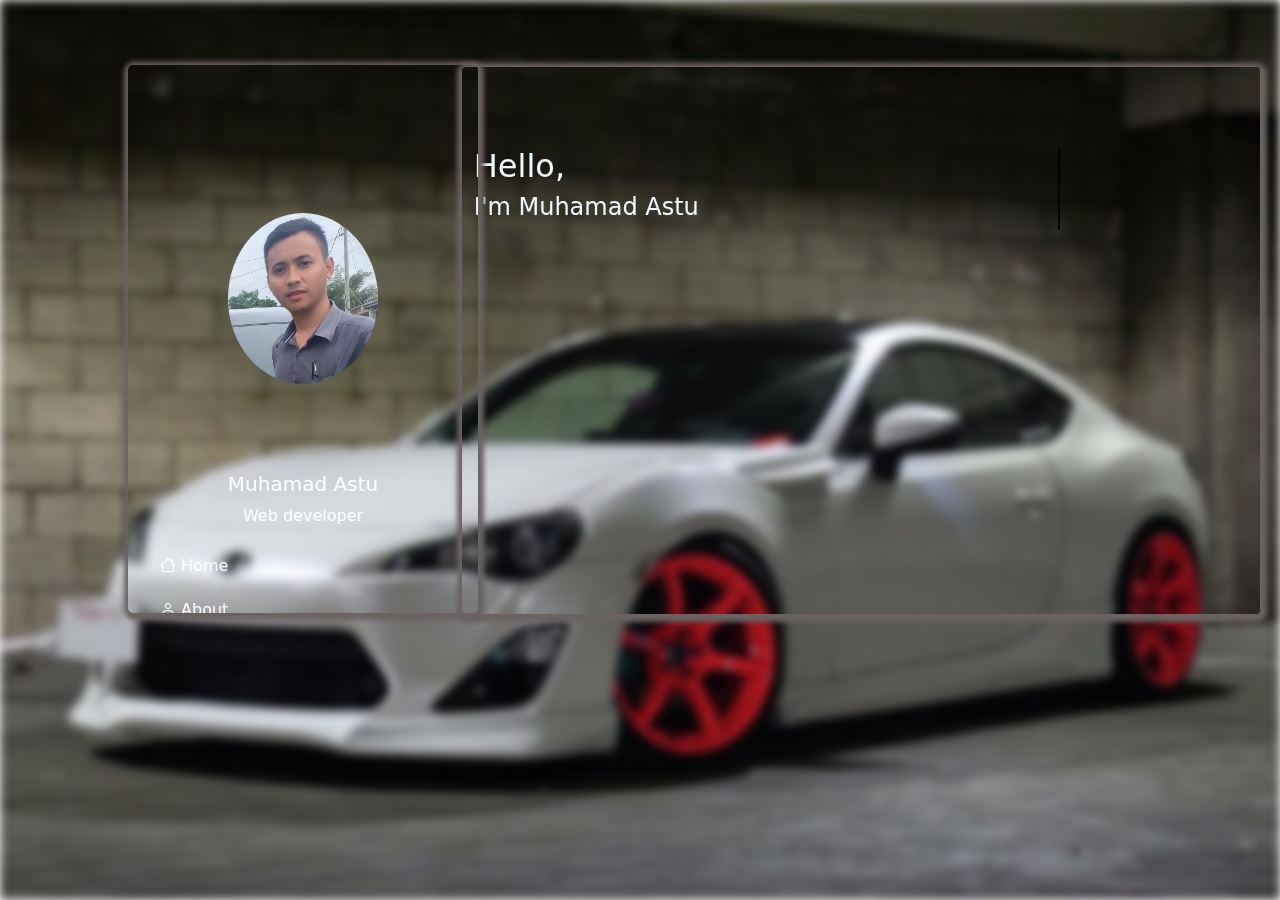
<file: profile/application/views/cv.html>
<!DOCTYPE html>
<html lang="en">

<head>
    <meta charset="UTF-8">
    <meta name="viewport" content="width=device-width, initial-scale=1.0">
    <title>CV</title>
    <link href="https://cdn.jsdelivr.net/npm/bootstrap@5.3.0/dist/css/bootstrap.min.css" rel="stylesheet">
    <link href="https://cdn.jsdelivr.net/npm/bootstrap-icons/font/bootstrap-icons.css" rel="stylesheet">
    <style>
        @media (min-width: 992px) {

            #sideMenu {
                position: fixed;
                left: 0;
                margin-top: 65px;
                margin-left: 10%;
                width: 350px;
                height: 548px;
                overflow-y: auto;
                background: transparent;
                box-shadow: 1px 2px 5px 5px rgb(107, 98, 98);
                border-radius: 5px;
            }

            #views {
                color: aliceblue;
            }

            #cointainer {
                margin-top: -210px;
                width: 800px;
                border: 1px solid rgb(109, 96, 96);
                text-align: left;
                position: absolute;
                height: 549px;
                z-index: 1060;
                overflow: hidden;
                margin-left: 36%;
                margin-top: 50px;
                overflow-y: auto;
                background: transparent;
                box-shadow: 1px 2px 5px 5px rgb(107, 98, 98);
                border-radius: 5px;
            }

            #image {
                width: 150px;
                border-radius: 50%;
                position: static;
                margin: 27%;
            }


            .contact {
            position: absolute;
            width: 150px;
            height: auto;
            border-radius: 10px;
            background: rgb(211, 205, 205);
            box-shadow: 1px 2px 5px 5px rgb(107, 98, 98);
            z-index: 2;
            padding: 10px;
        }

        .contact:nth-child(1) {
            top: 20px;
            left: 350px;
        }

        .contact:nth-child(2) {
            top: 60px;
            left: 50px;
        }

        .contact:nth-child(3) {
            top: 60px;
            left: 220px;
        }

        .contact:nth-child(4) {
            top: 60px;
            left: 390px;
        }

        .contact:nth-child(5) {
            top: 60px;
            left: 560px;
        }

        }

        .cover {
            top: 0;
            left: 0;
            width: 100%;
            position: fixed;
            background: url(../assets/images/toyotagt86italia-20220322-0002.jpg);
            background-size: cover;
            background-repeat: no-repeat;
            height: 100vh;
            filter: blur(5px);
            z-index: -1;
        }

        .side-menu {
            position: fixed;
            top: 0;
            left: -250px;
            width: 250px;
            height: 100vh;
            border-radius: 10px;
            background-color: #343a40;
            color: white;
            overflow-y: auto;
            transition: all 0.3s ease-in-out;
            z-index: 1050;
            padding-top: 60px;
        }

        .side-menu a {
            color: white;
            text-decoration: none;
            padding: 10px 20px;
            display: block;
        }

        .side-menu a:hover {
            background-color: #495057;
        }

        .side-menu img {
            width: 100px;
            border-radius: 50%;
            position: static;
            margin: 25%;
        }

        .nama {
            text-align: center;
            align-items: center;

        }


        .side-menu.active {
            left: 0;
        }

        .overlay {
            position: absolute;
            top: 10px;
            right: 1px;
            width: 40px;
            height: 40px;
            border-radius: 15%;
            align-items: center;
            justify-content: center;
            color: white;
            background-color: rgba(0, 0, 0, 0.7);
            z-index: 1040;
            display: flex;
            transition: all 0.3s ease-in-out;
            cursor: pointer;
            opacity: 0;
            pointer-events: none;
        }

        .overlay.active {
            opacity: 1;
            pointer-events: all;
        }

        .content {
            position: relative;
            display: none;
        }

        .view {
            color: aliceblue;
        }

        .contact {
            position: absolute;
            width: 150px;
            height: auto;
            border-radius: 10px;
            background: rgb(211, 205, 205);
            box-shadow: 1px 2px 5px 5px rgb(107, 98, 98);
            z-index: 2;
            padding: 10px;
        }

        .contact:nth-child(1) {
            top: 20px;
            left: 350px;
        }

        .contact:nth-child(2) {
            top: 60px;
            left: 50px;
        }

        .contact:nth-child(3) {
            top: 60px;
            left: 220px;
        }

        .contact:nth-child(4) {
            top: 60px;
            left: 50px;
        }

        .contact:nth-child(5) {
            top: 60px;
            left: 220px;
        }

        #view1 {
            margin-top: 10%;
            display: inline-block;
            color: aliceblue;
            border-right: 2px solid rgba(0, 0, 0, 0.8);
            white-space: nowrap;
            overflow: hidden;
            animation: typing 5s steps(30, end), blink-caret 0.5s step-end infinite;
        }

        @keyframes typing {
            from {
                width: 0;
            }

            to {
                width: 100%;
            }

        }

        @keyframes blink-caret {

            from,
            to {
                border-color: transparent;
            }

            50% {
                border-color: none;
            }
        }

        #view2 {
            margin-top: 10%;
            color: aliceblue
        }

        #view4 {
            margin-top: 10%;
            color: aliceblue
        }
    </style>
</head>

<body>
    <div class="cover"></div>
    <nav class="navbar navbar-expand-lg navbar-light bg-transparn" id="nav>
        <div class=" container-fluid">
        <button class="bg bg-transparent rounded" id="menuToggle">
            <i class="bi bi-list fs-4"></i>
        </button>
        </div>
    </nav>

    <div class="container-fluid" id="cointainer">
        <div class="row">
            <div class="col-md-3 side-menu" id="sideMenu">
                <div class="overlay" id="overlay">
                    <i class="bi bi-x fs-3"></i>
                </div>
                <img id="image" src="../assets/images/IMG_20241220_011904.jpg" alt="">
                <div class="nama">
                    <tr>
                        <td>
                            <h5>Muhamad Astu</h5>
                        </td>
                        <td>
                            <p>Web developer</p>
                        </td>

                    </tr>
                </div>

                <a onclick="Home()" href="#"><i class="bi bi-house"></i> Home</a>
                <a onclick="About()" href="#"><i class="bi bi-person"></i> About</a>
                <a href="#"><i class="bi bi-briefcase"></i> Experience</a>
                <a href="#"><i class="bi bi-box-fill"></i> Work</a>
                <a onclick="contact()" href="#"><i class="bi bi-chat-right-fill"> Contact</i></a>
                <a href="">a</a>
                <a href="">b</a>
                <a href="">c</a>
                <a href="">d</a>
            </div>

            <div class="col-md-9 content" id="view1" >
                <h2>Hello,</h2>
                <h4>I'm Muhamad Astu</h4>
            </div>
            <div class="col-md-9 content" id="view2">
                <h2>About Me</h2>
            </div>
            <div class="col-md-9 content" id="view4" style="display: none;">
                <h2>Contact</h2>
                <div class="contact">
                    <h5><i class="bi bi-whatsapp" ></i>Whatsapp</h5>
                    <p>O82210519473</p>
                </div>
                <div class="contact">
                    <h5><i class="bi bi-linkedin"></i>Linkedin</h5>
                    <p>astu kurniawan</p>
                </div>
                <div class="contact">
                    <h5><i class="bi bi-instagram"></i>Instagram</h5>
                    <p>@uyakkurniawan</p>
                </div>
                <div class="contact">
                    <h5><i class="bi bi-facebook"></i>Facebook</h5>
                    <p>Tama</p>
                </div>
            </div>
        </div>
        <div class="view" id="views"></div>
    </div>

    <script src="https://cdn.jsdelivr.net/npm/bootstrap@5.3.0/dist/js/bootstrap.bundle.min.js"></script>
    <script>
        const menuToggle = document.getElementById('menuToggle');
        const sideMenu = document.getElementById('sideMenu');
        const overlay = document.getElementById('overlay');
        const menuLinks = document.querySelectorAll('.side-menu a');



        function adjustMenu() {
            if (window.innerWidth >= 992) {
                sideMenu.classList.add('active');
                overlay.style.display = 'none';
                menuToggle.style.display = 'none';
            }
            else {
                sideMenu.classList.remove('active');
                overlay.style.display = '';
                menuToggle.style.display = '';
            }
        }

        menuToggle.addEventListener('click', () => {
            sideMenu.classList.toggle('active');
            overlay.classList.toggle('active');
        });

        overlay.addEventListener('click', () => {
            sideMenu.classList.remove('active');
            overlay.classList.remove('active');
        });

        menuLinks.forEach(Link => {
            Link.addEventListener('click', () => {
                sideMenu.classList.remove('active');
                overlay.classList.remove('active');

                const targetId = Link.getAttribute('onclick').replace('()', '');
                showConten(targetId);
            })
        })

        window.addEventListener('DOMContentLoaded', adjustMenu);
        window.addEventListener('resize', adjustMenu);

        function hideallview() {
            document.querySelectorAll('.content').forEach(content => {
                content.style.display = 'none';
            });

            document.getElementById('views').style.display = 'none';
        }

        function Home() {
            hideallview();
            var home = document.getElementById('view1');
            home.style.display = 'block';

            var heading = hone.querySelectorAll('h4');
            heading.classList.remove('typing');
            void heading.offsetwidth;
            heading.classList.add('typing');
        }
        function About() {
            hideallview();
            var about = document.getElementById('view2');
            about.style.display = 'block';
        }

        function contact() {
            hideallview();
            var kontak = document.getElementById('view4');
            kontak.style.display = 'block';
        }
    </script>
</body>

</html>
</file>
